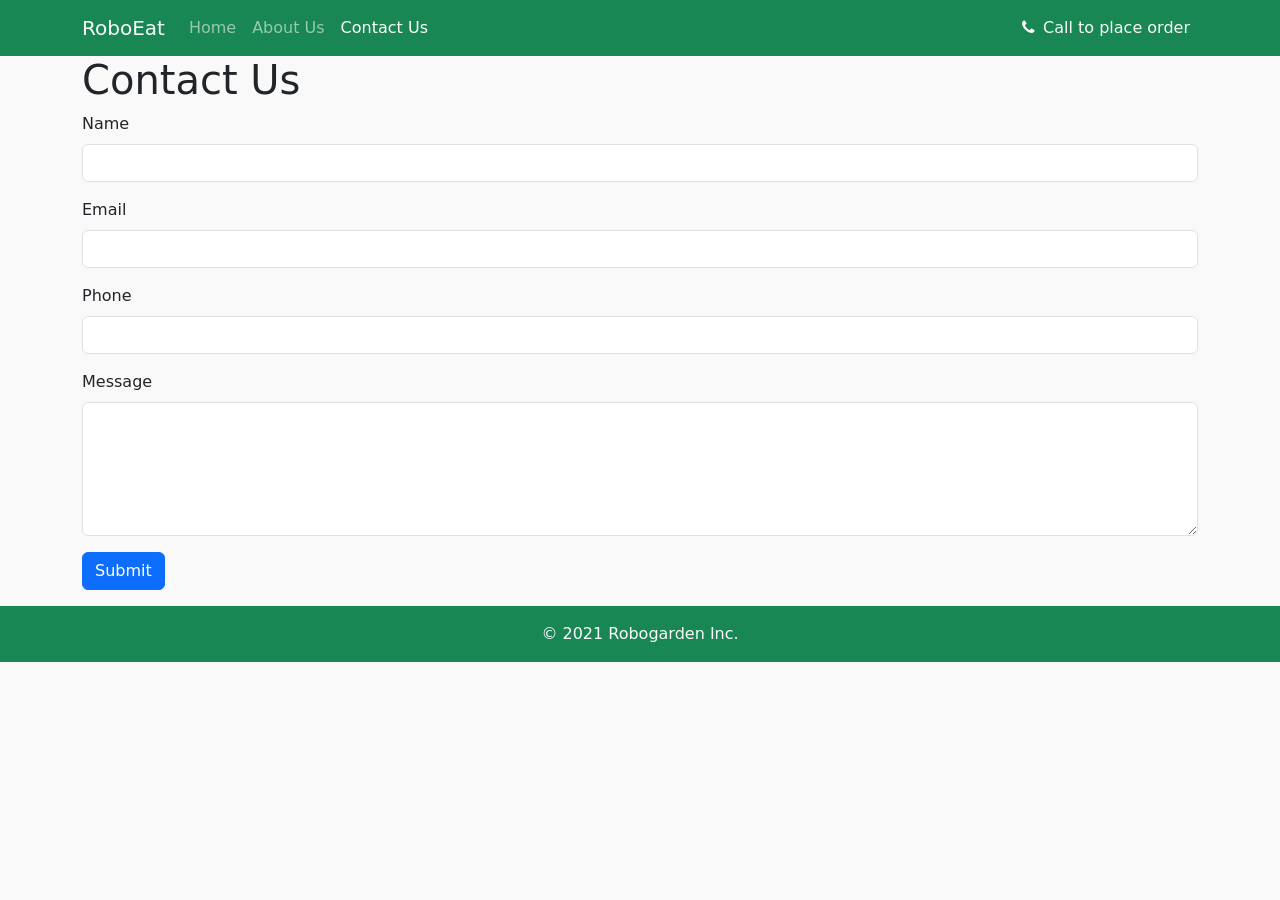
<file: contact.html>
<!DOCTYPE html>
<html lang="en">

<head>
  <meta charset="UTF-8">
  <meta http-equiv="X-UA-Compatible" content="IE=edge">
  <meta name="viewport" content="width=device-width, initial-scale=1.0">
  <title>Contact Us</title>
  <link href="https://cdn.jsdelivr.net/npm/bootstrap@5.1.3/dist/css/bootstrap.min.css" rel="stylesheet"
    Integrity="sha384-1BmE4kWBq78iYhFldvKuhfTAU6auU8tT94WrHftjDbrCEXSU1oBoqyl2QvZ6jIW3" crossorigin="anonymous">
  <link rel="stylesheet" href="style.css">
  <link rel="stylesheet" href="https://cdnjs.cloudflare.com/ajax/libs/font-awesome/4.7.0/css/font-awesome.min.css"
    integrity="sha512-SfTiTlX6kk+qitfevl/7LibUOeJWlt9rbyDn92a1DqWOw9vWG2MFoays0sgObmWazO5BQPiFucnnEAjpAB+/Sw=="
    crossorigin="anonymous" referrerpolicy="no-referrer" />
</head>

<body>
  <nav class="navbar navbar-expand-lg navbar-dark bg-success">
    <div class="container">
      <a class="navbar-brand text-light" href="index.html">RoboEat</a>
      <button class="navbar-toggler" type="button" data-bs-toggle="collapse" data-bs-target="#navbarSupportedContent"
        aria-controls="navbarSupportedContent" aria-expanded="false" aria-label="Toggle navigation">
        <span class="navbar-toggler-icon"></span>
      </button>
      <div class="collapse navbar-collapse" id="navbarSupportedContent">
        <ul class="navbar-nav me-auto mb-2 mb-lg-0 ">
          <li class="nav-item">
            <a class="nav-link " aria-current="page" href="index.html">Home</a>
          </li>
          <li class="nav-item">
            <a class="nav-link " href="about.html">About Us</a>
          </li>
          <li class="nav-item">
            <a class="nav-link active" href="contact.html">Contact Us</a>
          </li>
        </ul>
        <div class="d-flex text-light">
          <span><i class="fa fa-phone" aria-hidden="true"></i></span><span class="px-2">Call to place order</span>
        </div>
      </div>
    </div>
  </nav>
  <div class="container">
    <section>
      <h1>Contact Us</h1>
      <form class="mb-3" id="submit_form">
        <div class="alert alert-success  mb-3 " style="display: none;" role="alert" id="success_message">
          Contact message was successfully sent!
        </div>
        <div class="mb-3">
          <label class="form-label">Name</label>
          <input type="text" name="name" class="form-control">
        </div>

        <div class="mb-3">
          <label class="form-label">Email</label>
          <input type="email" name="email" class="form-control">
        </div>

        <div class="mb-3">
          <label class="form-label">Phone</label>
          <input type="phone" name="phone" class="form-control">
        </div>

        <div class="mb-3">
          <label class="form-label">Message</label>
          <textarea class="form-control" name="message" rows="5"></textarea>
        </div>
        <button type="submit" class="btn btn-primary">Submit</button>
      </form>
    </section>
  </div>

  <section>
    <footer class="bg-success text-center py-3">
      <span class="text-light">&copy; 2021 Robogarden Inc.</span>
    </footer>
  </section>
  <script src="https://cdn.jsdelivr.net/npm/bootstrap@5.1.3/dist/js/bootstrap.bundle.min.js"
    integrity="sha384-ka7Sk0Gln4gmtz2MlQnikT1wXgYsOg+OMhuP+IlRH9sENBO0LRn5q+8nbTov4+1p" crossorigin="anonymous">
    </script>
  <script src="https://code.jquery.com/jquery-3.6.0.min.js"
    integrity="sha256-/xUj+3OJU5yExlq6GSYGSHk7tPXikynS7ogEvDej/m4=" crossorigin="anonymous"></script>
  <script>
    $('#submit_form').submit(function (e) {
      e.preventDefault();

      if (!$('input[name=name]').val()) {
        alert('Name field is required.');
        return;
      }

      if (!$('input[name=email]').val()) {
        alert('Email field is required.');
        return;
      }

      if (!$('input[name=phone]').val()) {
        alert('Phone field is required.');
        return;
      }

      if (!$('textarea[name=message]').val()) {
        alert('Message field is required.');
        return;
      }

      $('#success_message').show();
    });
  </script>
</body>

</html>
</file>
<file: style.css>
body {
    background-color: #f9f9f9;
}
 
.like {
    background-color: #0d6efd;
    border-color: #0d6efd;
    color: #ffffff;
}
 
.dislike {
    background-color: #dc3545;
    border-color: #dc3545;
    color: #ffffff;
}

.carousel-item img {
    height: 33rem;
    
}

.navbar.navbar-dark .navbar-nav .nav-link:hover  {
    color: rgb(0, 0, 0);
    background-color:rgb(116, 205, 145);
}
</file>
